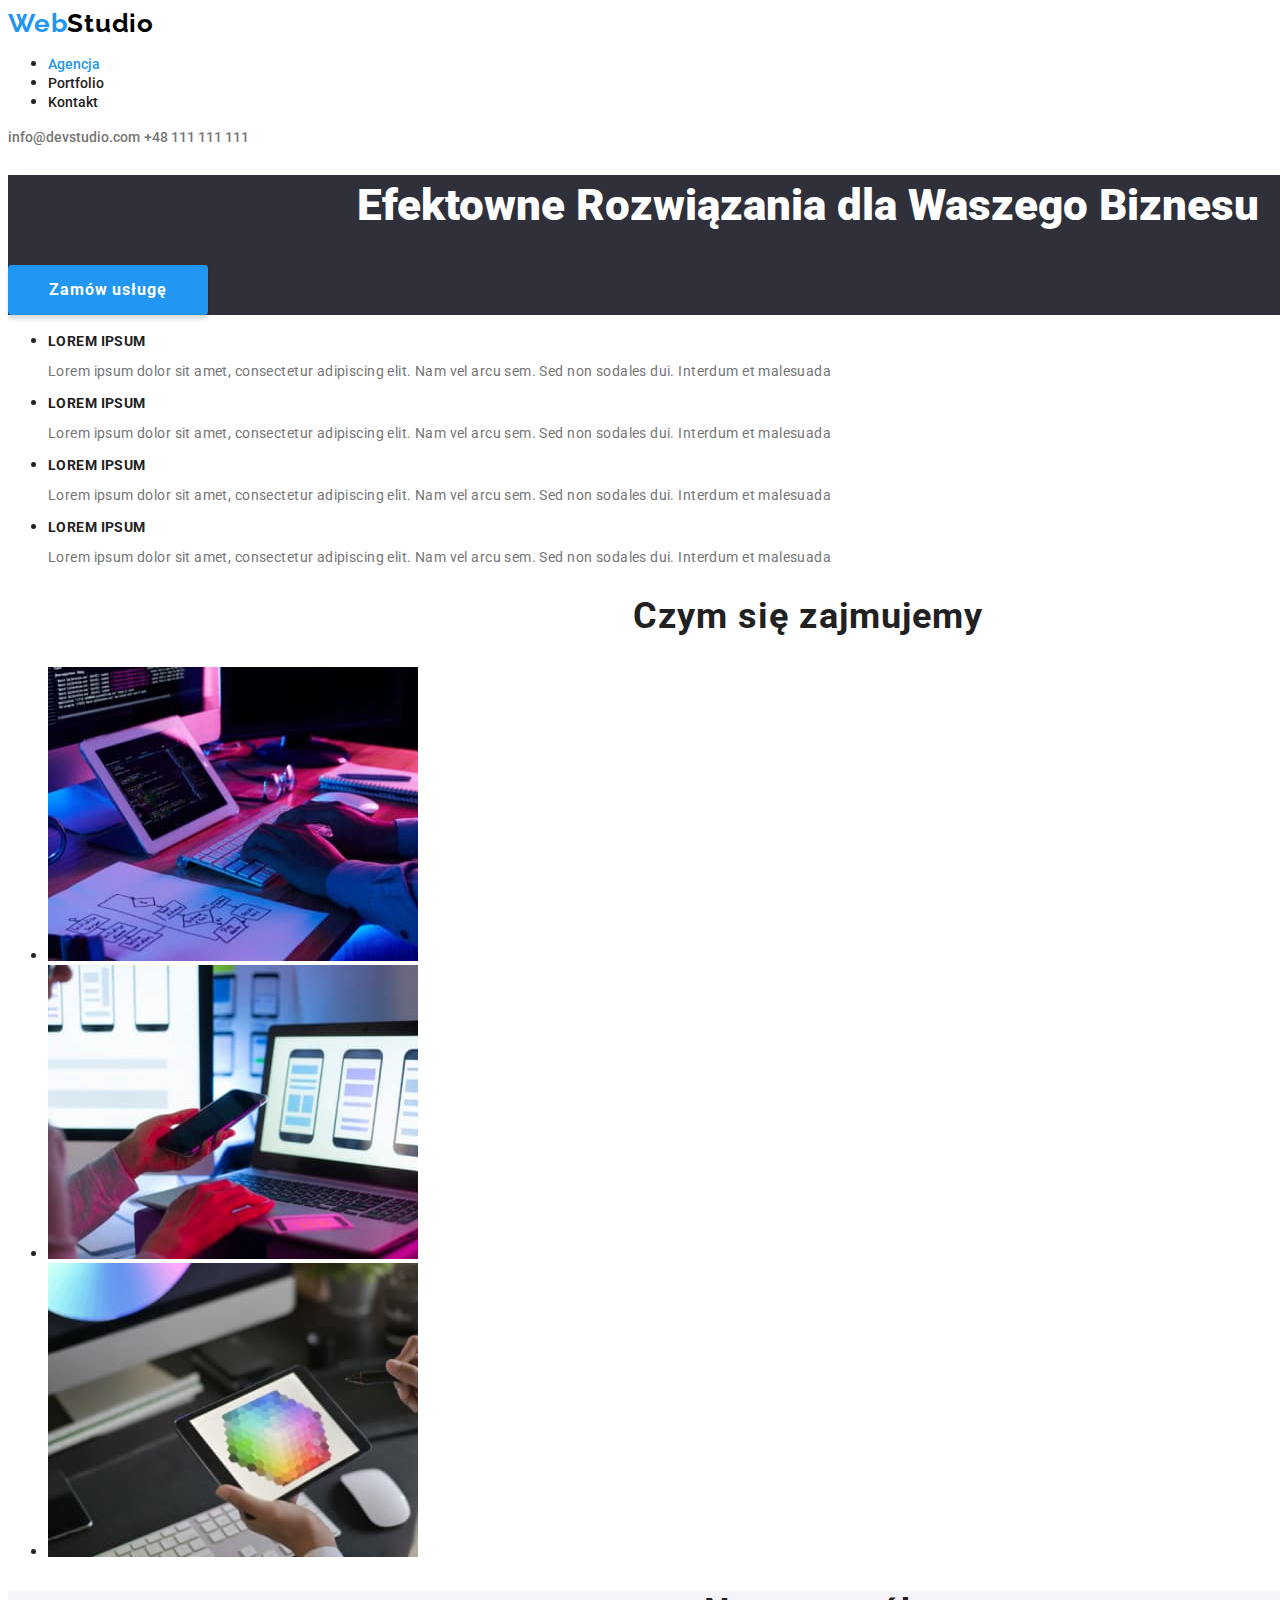
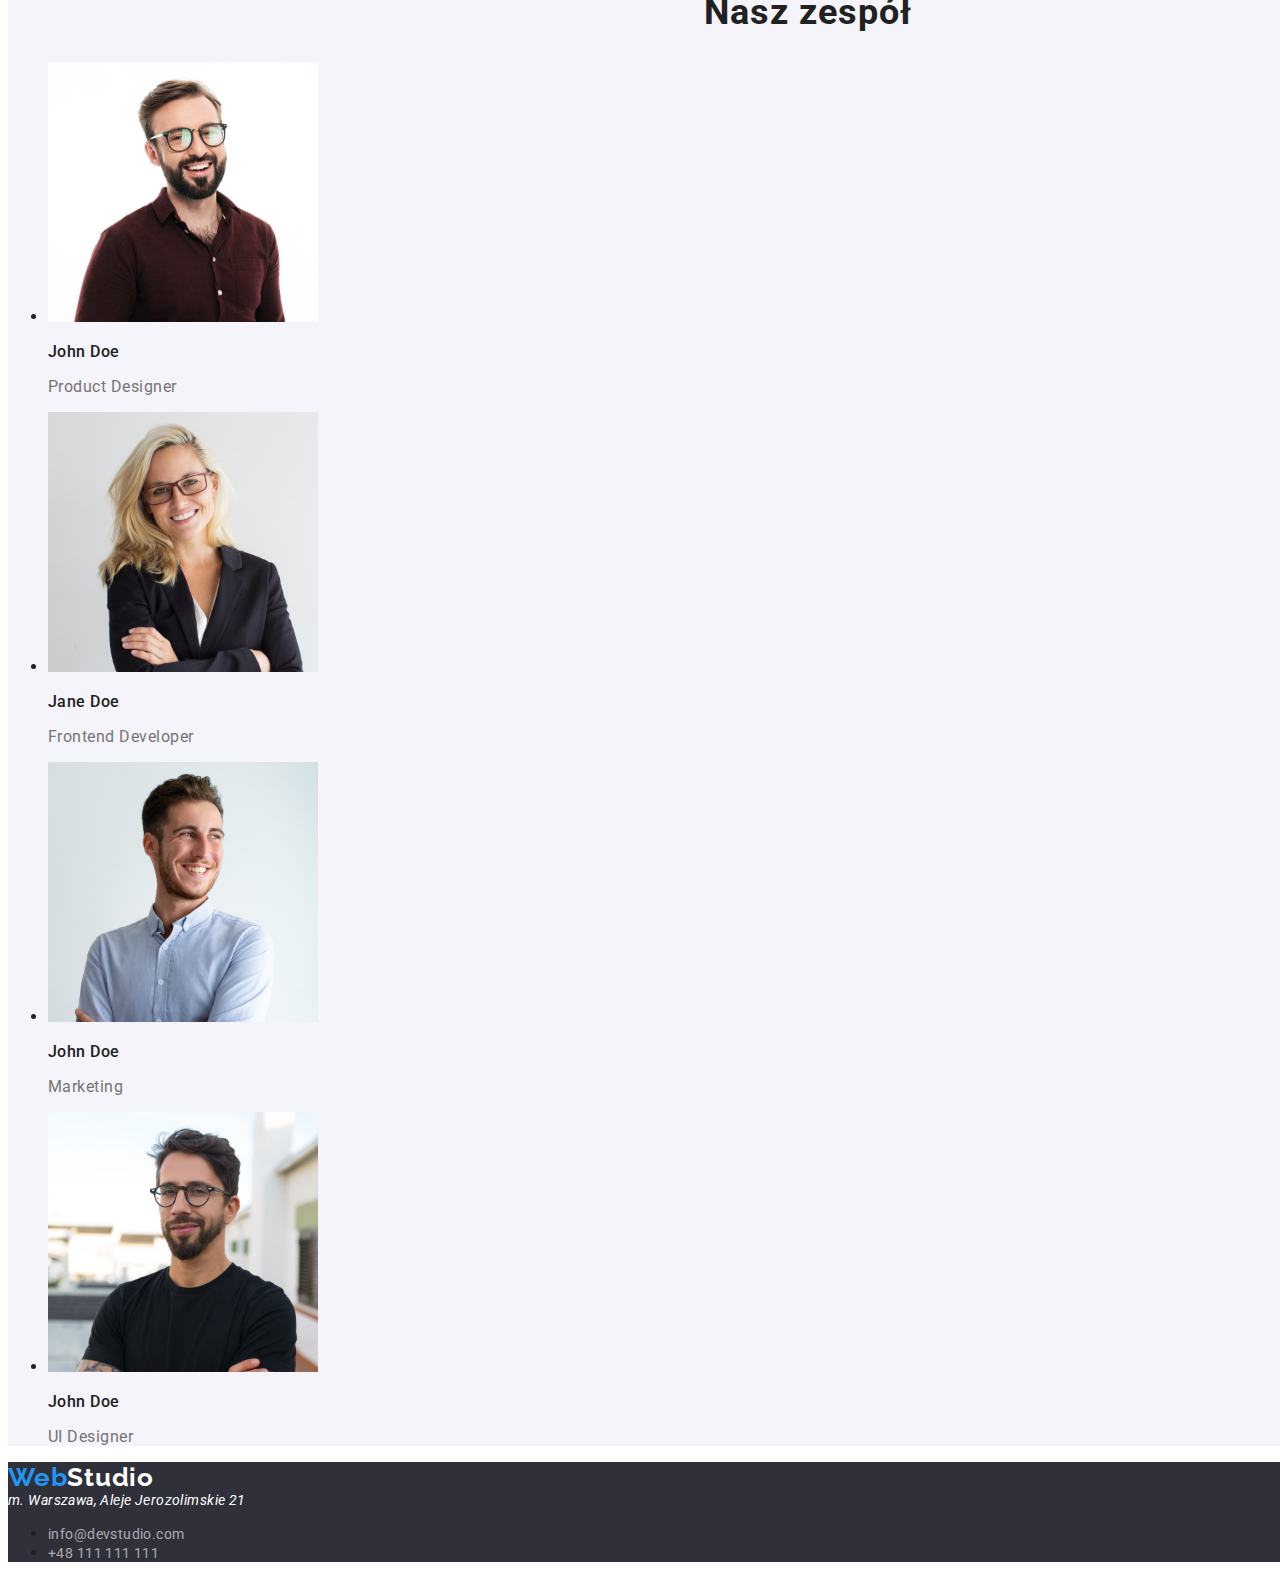
<file: index.html>
<!DOCTYPE html>
<html lang="pl">
    <head>
        <meta name="viewport" content="width=device-width, initial-scale=1.0" />
        <link href="css/styles.css" rel="stylesheet" />
        <link rel="preconnect" href="https://fonts.googleapis.com" />
        <link rel="preconnect" href="https://fonts.gstatic.com" crossorigin />
        <link
            href="https://fonts.googleapis.com/css2?family=Raleway&family=Roboto:wght@400;500;700;900&display=swap"
            rel="stylesheet" />
        <title>Studio</title>
    </head>
    <body>
        <header class="header">
            <a class="logo black" href="index.html"
                ><span class="blue-text">Web</span>Studio</a
            >
            <nav class="navigation">
                <ul>
                    <li>
                        <a class="nav-link active" href="index.html">Agencja</a>
                    </li>
                    <li>
                        <a class="nav-link" href="portfolio.html">Portfolio</a>
                    </li>
                    <li><a class="nav-link" href="#">Kontakt</a></li>
                </ul>
            </nav>
            <div class="header-address">
                <a class="header-contact" href="mailto:info@devstudio.com"
                    >info@devstudio.com</a
                >
                <a class="header-contact" href="tel:+48111111111"
                    >+48 111 111 111</a
                >
            </div>
        </header>
        <main>
            <div class="main-header">
                <h1 class="main-header-title">
                    Efektowne Rozwiązania dla Waszego Biznesu
                </h1>
                <button class="main-header-button" type="button">
                    Zamów usługę
                </button>
            </div>
            <div class="article-section">
                <ul>
                    <li>
                        <p class="main-title">LOREM IPSUM</p>
                        <p class="main-text">
                            Lorem ipsum dolor sit amet, consectetur adipiscing
                            elit. Nam vel arcu sem. Sed non sodales dui.
                            Interdum et malesuada
                        </p>
                    </li>
                    <li>
                        <p class="main-title">LOREM IPSUM</p>
                        <p class="main-text">
                            Lorem ipsum dolor sit amet, consectetur adipiscing
                            elit. Nam vel arcu sem. Sed non sodales dui.
                            Interdum et malesuada
                        </p>
                    </li>
                    <li>
                        <p class="main-title">LOREM IPSUM</p>
                        <p class="main-text">
                            Lorem ipsum dolor sit amet, consectetur adipiscing
                            elit. Nam vel arcu sem. Sed non sodales dui.
                            Interdum et malesuada
                        </p>
                    </li>
                    <li>
                        <p class="main-title">LOREM IPSUM</p>
                        <p class="main-text">
                            Lorem ipsum dolor sit amet, consectetur adipiscing
                            elit. Nam vel arcu sem. Sed non sodales dui.
                            Interdum et malesuada
                        </p>
                    </li>
                </ul>
            </div>
            <div class="about-section">
                <h2 class="section-title">Czym się zajmujemy</h2>
                <ul>
                    <li>
                        <img
                            src="images/img-1.jpg"
                            alt="Programmer is working on his desk office"
                            width="370"
                            height="294" />
                    </li>
                    <li>
                        <img
                            src="images/img-2.jpg"
                            alt="Web UI developer is working on mobile user interface"
                            width="370"
                            height="294" />
                    </li>
                    <li>
                        <img
                            src="images/img-3.jpg"
                            alt="Artist web designer is creating colour selection"
                            width="370"
                            height="294" />
                    </li>
                </ul>
            </div>
            <div class="team-section">
                <h2 class="section-title">Nasz zespół</h2>
                <ul>
                    <li>
                        <img
                            src="images/staff-img-1.jpg"
                            alt="Image of John Doe Product Designer"
                            width="270"
                            height="260" />
                        <p class="team-title">John Doe</p>
                        <p class="team-description">Product Designer</p>
                    </li>
                    <li>
                        <img
                            src="images/staff-img-2.jpg"
                            alt="Image of Jane Doe Frontend Developer"
                            width="270"
                            height="260" />
                        <p class="team-title">Jane Doe</p>
                        <p class="team-description">Frontend Developer</p>
                    </li>
                    <li>
                        <img
                            src="images/staff-img-3.jpg"
                            alt="Image of John Doe Marketing"
                            width="270"
                            height="260" />
                        <p class="team-title">John Doe</p>
                        <p class="team-description">Marketing</p>
                    </li>
                    <li>
                        <img
                            src="images/staff-img-4.jpg"
                            alt="Image of John Doe UI designer"
                            width="270"
                            height="260" />
                        <p class="team-title">John Doe</p>
                        <p class="team-description">UI Designer</p>
                    </li>
                </ul>
            </div>
        </main>
        <footer class="footer">
            <a href="index.html" class="logo white"
                ><span class="blue-text">Web</span>Studio</a
            >
            <address class="footer-address">
                m. Warszawa, Aleje Jerozolimskie 21
            </address>
            <ul>
                <li>
                    <a class="footer-contact" href="mailto:info@devstudio.com"
                        >info@devstudio.com</a
                    >
                </li>
                <li>
                    <a class="footer-contact" href="tel:+48111111111"
                        >+48 111 111 111</a
                    >
                </li>
            </ul>
        </footer>
    </body>
</html>
</file>
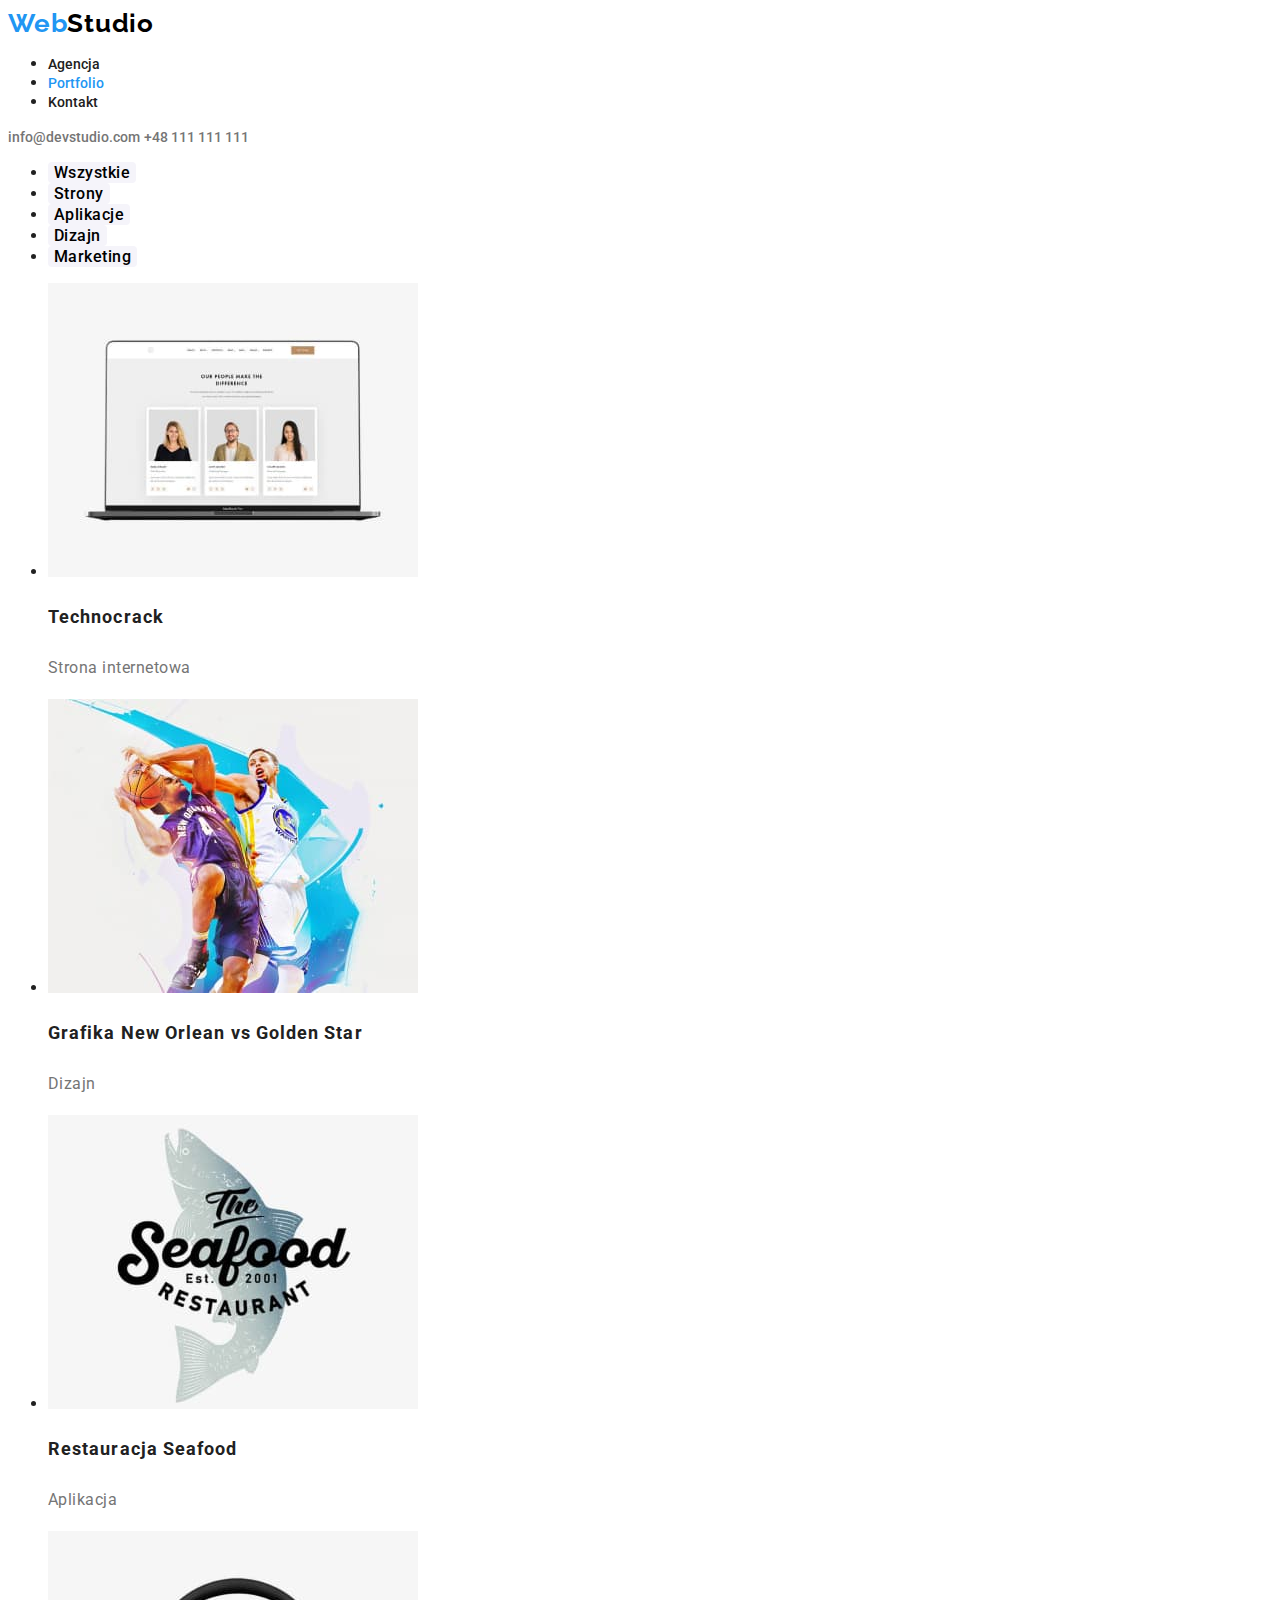
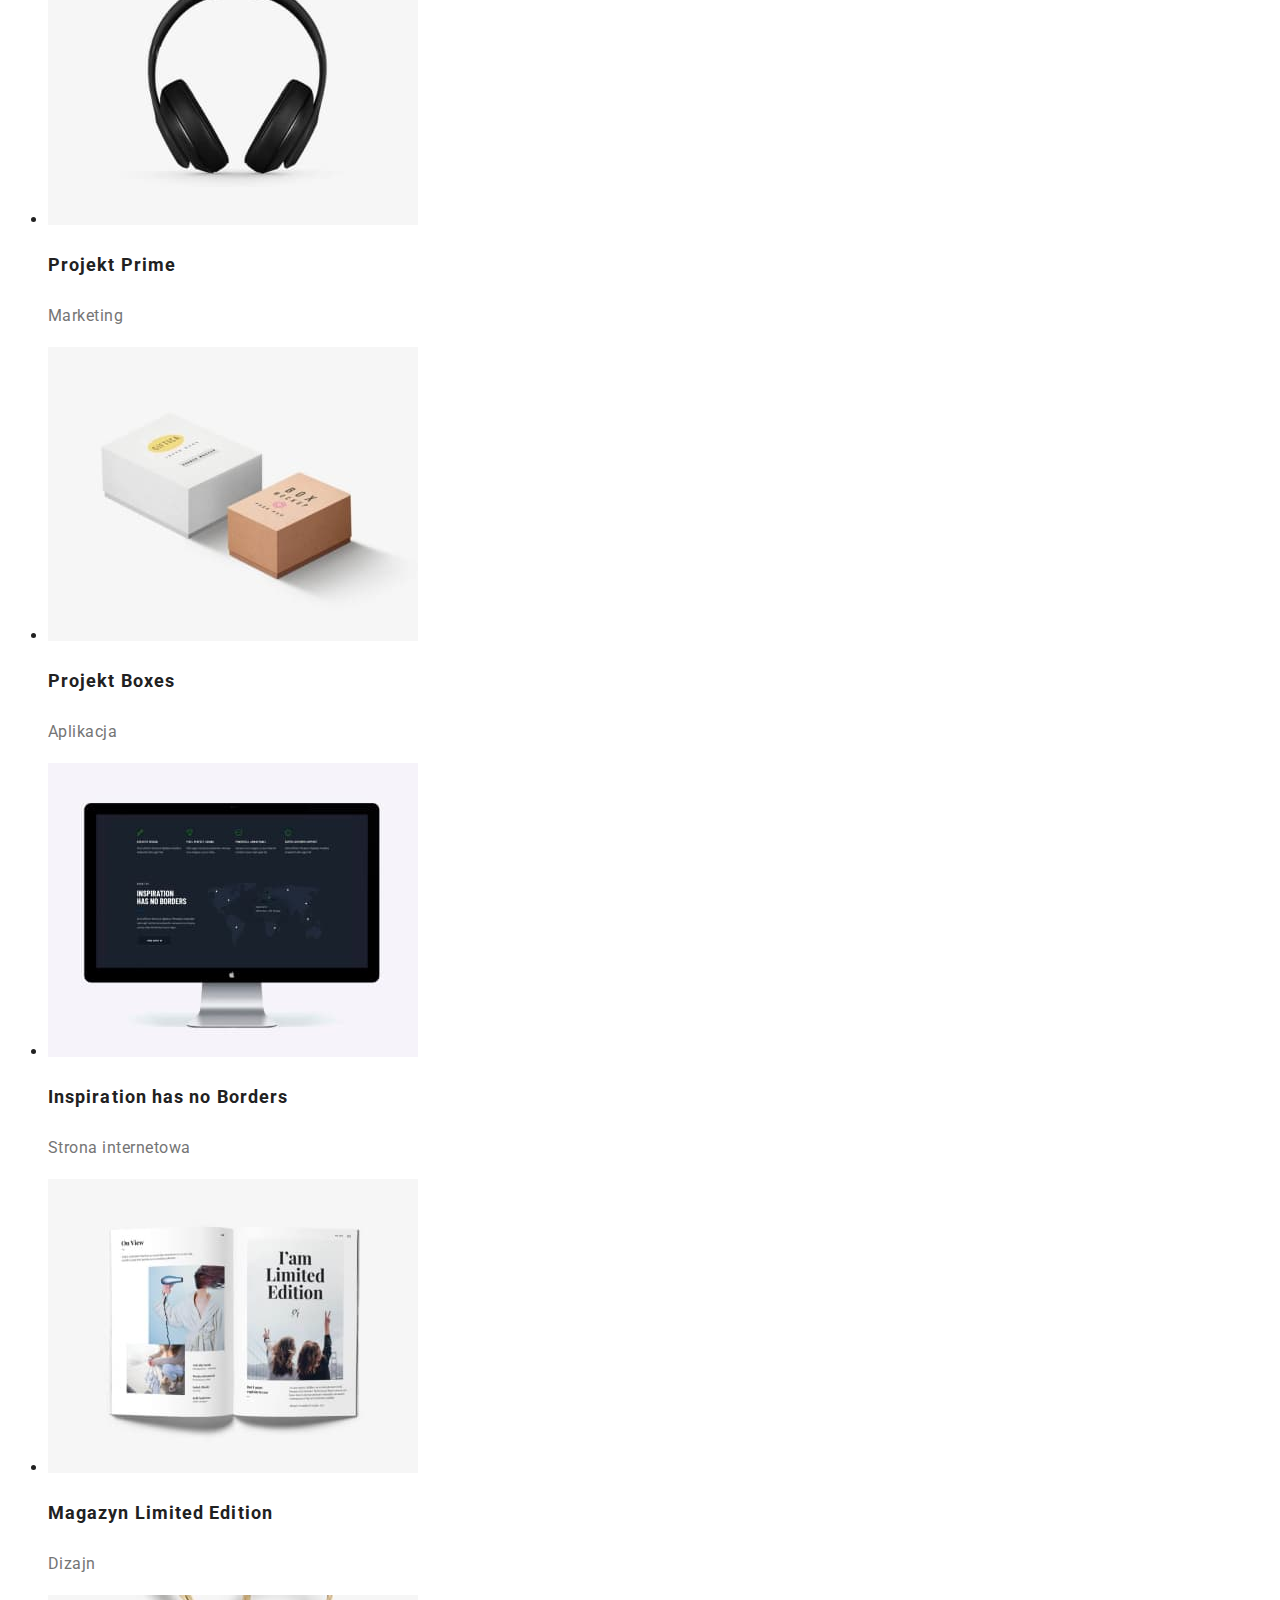
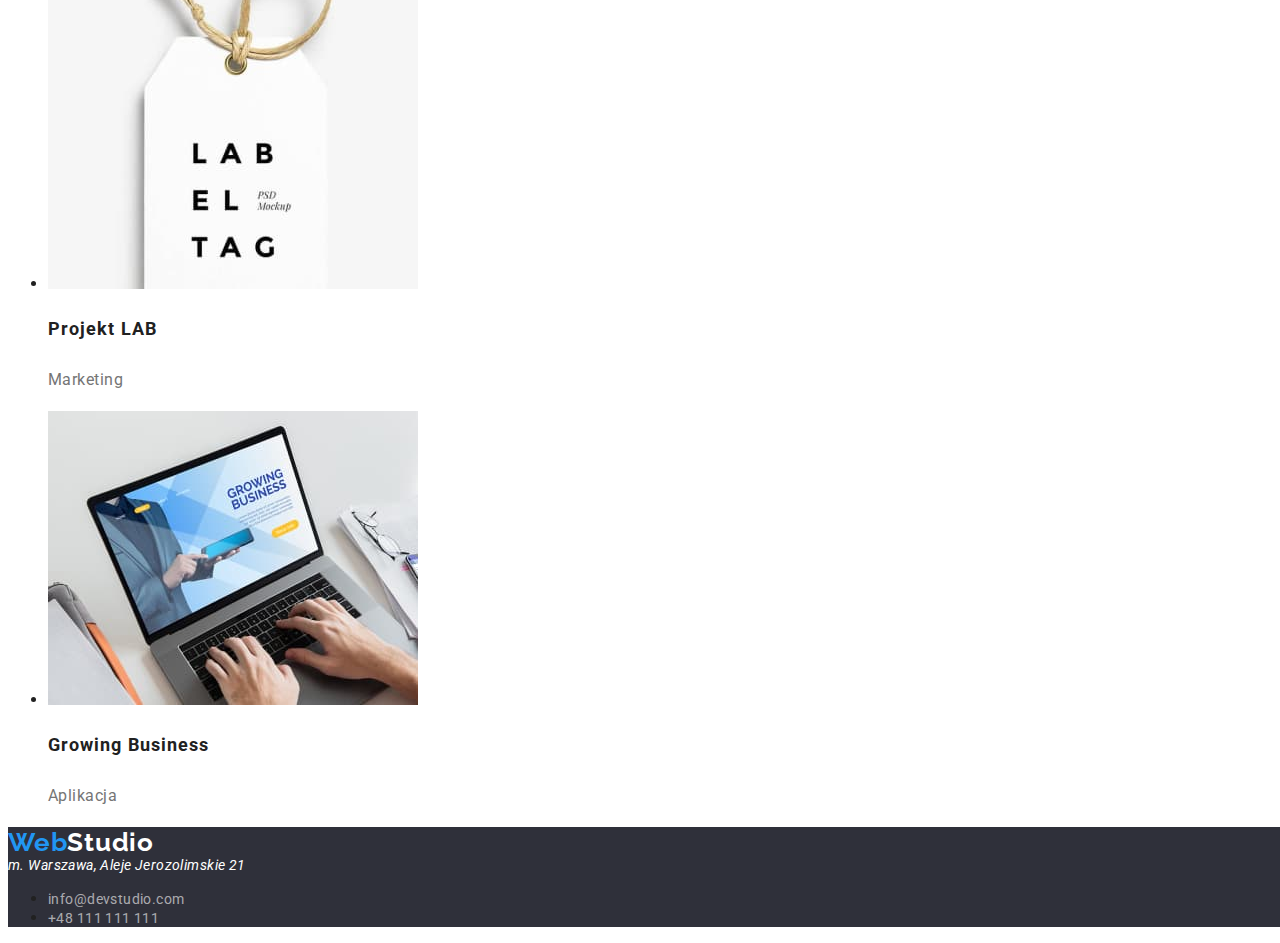
<file: portfolio.html>
<!DOCTYPE html>
<html lang="pl">
    <head>
        <meta name="viewport" content="width=device-width, initial-scale=1.0" />
        <link href="css/styles.css" rel="stylesheet" />
        <link rel="preconnect" href="https://fonts.googleapis.com" />
        <link rel="preconnect" href="https://fonts.gstatic.com" crossorigin />
        <link
            href="https://fonts.googleapis.com/css2?family=Raleway&family=Roboto:wght@400;500;700;900&display=swap"
            rel="stylesheet" />
        <title>Portfolio</title>
    </head>
    <body>
        <header class="header">
            <a href="index.html" class="logo black"
                ><span class="blue-text">Web</span>Studio</a
            >
            <nav class="navigation">
                <ul>
                    <li>
                        <a class="nav-link" href="index.html">Agencja</a>
                    </li>
                    <li>
                        <a class="nav-link active" href="portfolio.html"
                            >Portfolio</a
                        >
                    </li>
                    <li><a class="nav-link" href="#">Kontakt</a></li>
                </ul>
            </nav>
            <div class="header-address">
                <a class="header-contact" href="mailto:info@devstudio.com"
                    >info@devstudio.com</a
                >
                <a class="header-contact" href="tel:+48111111111"
                    >+48 111 111 111</a
                >
            </div>
        </header>
        <main>
            <div class="filter">
                <ul>
                    <li>
                        <button class="filter-button" type="button">
                            Wszystkie
                        </button>
                    </li>
                    <li>
                        <button class="filter-button" type="button">
                            Strony
                        </button>
                    </li>
                    <li>
                        <button class="filter-button" type="button">
                            Aplikacje
                        </button>
                    </li>
                    <li>
                        <button class="filter-button" type="button">
                            Dizajn
                        </button>
                    </li>
                    <li>
                        <button class="filter-button" type="button">
                            Marketing
                        </button>
                    </li>
                </ul>
            </div>
            <div class="portfolio-section">
                <ul>
                    <li>
                        <img
                            src="images/portfolio-img-1.jpg"
                            alt="Technocrack"
                            width="370"
                            height="294" />
                        <p class="portfolio-title">Technocrack</p>
                        <p class="portfolio-description">Strona internetowa</p>
                    </li>
                    <li>
                        <img
                            src="images/portfolio-img-2.jpg"
                            alt="Grafika New Orlean vs Golden Star"
                            width="370"
                            height="294" />
                        <p class="portfolio-title">
                            Grafika New Orlean vs Golden Star
                        </p>
                        <p class="portfolio-description">Dizajn</p>
                    </li>
                    <li>
                        <img
                            src="images/portfolio-img-3.jpg"
                            alt="Restauracja Seafood"
                            width="370"
                            height="294" />
                        <p class="portfolio-title">Restauracja Seafood</p>
                        <p class="portfolio-description">Aplikacja</p>
                    </li>
                    <li>
                        <img
                            src="images/portfolio-img-4.jpg"
                            alt="Projekt Prime"
                            width="370"
                            height="294" />
                        <p class="portfolio-title">Projekt Prime</p>
                        <p class="portfolio-description">Marketing</p>
                    </li>
                    <li>
                        <img
                            src="images/portfolio-img-5.jpg"
                            alt="Projekt Boxes"
                            width="370"
                            height="294" />
                        <p class="portfolio-title">Projekt Boxes</p>
                        <p class="portfolio-description">Aplikacja</p>
                    </li>
                    <li>
                        <img
                            src="images/portfolio-img-6.jpg"
                            alt="Inspiration has no Borders"
                            width="370"
                            height="294" />
                        <p class="portfolio-title">
                            Inspiration has no Borders
                        </p>
                        <p class="portfolio-description">Strona internetowa</p>
                    </li>
                    <li>
                        <img
                            src="images/portfolio-img-7.jpg"
                            alt="Magazyn Limited Edition"
                            width="370"
                            height="294" />
                        <p class="portfolio-title">Magazyn Limited Edition</p>
                        <p class="portfolio-description">Dizajn</p>
                    </li>
                    <li>
                        <img
                            src="images/portfolio-img-8.jpg"
                            alt="Projekt LAB"
                            width="370"
                            height="294" />
                        <p class="portfolio-title">Projekt LAB</p>
                        <p class="portfolio-description">Marketing</p>
                    </li>
                    <li>
                        <img
                            src="images/portfolio-img-9.jpg"
                            alt="Growing Business"
                            width="370"
                            height="294" />
                        <p class="portfolio-title">Growing Business</p>
                        <p class="portfolio-description">Aplikacja</p>
                    </li>
                </ul>
            </div>
        </main>
        <footer class="footer">
            <a href="index.html" class="logo white"
                ><span class="blue-text">Web</span>Studio</a
            >
            <address class="footer-address">
                m. Warszawa, Aleje Jerozolimskie 21
            </address>
            <ul>
                <li>
                    <a class="footer-contact" href="mailto:info@devstudio.com"
                        >info@devstudio.com</a
                    >
                </li>
                <li>
                    <a class="footer-contact" href="tel:+48111111111"
                        >+48 111 111 111</a
                    >
                </li>
            </ul>
        </footer>
    </body>
</html>
</file>
<file: css/styles.css>
/*===== GLOBAL ===== */
:root {
    --body-background-color: #ffffff;
    --dark-text-color: #212121;
    --bright-text-color: #757575;
    --blue-text-color: #2196f3;
    --footer-background-color: #2f303a;
    --button-primary-color: #2196f3;
    --button-secondary-color: #f5f4fa;
}

body {
    color: var(--dark-text-color, #212121);
    background-color: var(--body-background-color, #ffffff);
    font-family: "Roboto", sans-serif;
    width: 1600px;
}

.logo {
    font-family: "Raleway";
    font-weight: 700;
    font-size: 26px;
    line-height: 1, 192;
    letter-spacing: 0.03em;
    text-decoration: none;
}

.blue-text {
    color: var(--blue-text-color);
}

/*===== END GLOBAL ===== */

/*===== HEADER/NAVIGATION ===== */

.black {
    color: black;
}

.nav-link {
    color: #212121;
    font-weight: 500;
    font-size: 14px;
    line-height: 1, 142;
    text-decoration: none;
}

.active {
    color: var(--blue-text-color);
}

.header-contact {
    color: var(--bright-text-color);
    font-weight: 500;
    font-size: 14px;
    line-height: 1, 142;
    text-decoration: none;
}

.nav-link:hover,
.nav-link:focus,
.header-contact:hover,
.header-contact:focus {
    color: var(--blue-text-color);
}

/* ===== END HEADER ===== */

/* ===== MAIN ===== */

.main-header {
    background-color: #2f303a;
}

.main-header-title {
    font-weight: 900;
    font-size: 44px;
    line-height: 60px;
    text-align: center;
    color: #ffffff;
}

.main-header-button {
    background-color: var(--button-primary-color);
    color: #ffffff;
    cursor: pointer;
    width: 200px;
    height: 50px;
    box-shadow: 0px 4px 4px rgba(0, 0, 0, 0.15);
    border-radius: 4px;
    font-family: "Roboto";
    font-weight: 700;
    font-size: 16px;
    line-height: 1, 875;
    letter-spacing: 0.06em;
    border: none;
}

.main-title {
    font-weight: 700;
    font-size: 14px;
    line-height: 1, 142;
    letter-spacing: 0.03em;
    text-transform: uppercase;
}

.main-text {
    font-size: 14px;
    line-height: 1, 714;
    letter-spacing: 0.03em;
    color: var(--bright-text-color);
}

.section-title {
    font-weight: 700;
    font-size: 36px;
    line-height: 1, 166;
    text-align: center;
    letter-spacing: 0.03em;
    color: var(--dark-text-color);
}

.team-section {
    background: #f5f4fa;
}

.team-title {
    font-weight: 500;
    font-size: 16px;
    line-height: 1, 1875;
    letter-spacing: 0.03em;
    color: var(--dark-text-color);
}

.team-description {
    font-size: 16px;
    line-height: 1, 1875;
    letter-spacing: 0.03em;
    color: var(--bright-text-color);
}

.portfolio-title {
    font-weight: 700;
    font-size: 18px;
    line-height: 36px;
    letter-spacing: 0.06em;
}

.portfolio-description {
    font-size: 16px;
    line-height: 30px;
    letter-spacing: 0.03em;
    color: var(--bright-text-color);
}

.filter-button {
    cursor: pointer;
    background: var(--button-secondary-color);
    border-radius: 4px;
    font-family: "Roboto";
    font-weight: 500;
    font-size: 16px;
    line-height: 1, 625;
    letter-spacing: 0.03em;
    border: none;
}

.filter-button:hover,
.filter-button:focus {
    color: #ffffff;
    background-color: var(--button-primary-color);
}
/* ===== END MAIN ===== */

/* ===== FOOTER ===== */

.white {
    color: #ffffff;
}

.footer {
    background: var(--footer-background-color);
}

.footer-address {
    font-size: 14px;
    line-height: 1, 714;
    letter-spacing: 0.03em;
    color: #ffffff;
}

.footer-contact {
    font-size: 14px;
    line-height: 1, 714;
    letter-spacing: 0.03em;
    text-decoration: none;
    color: rgba(255, 255, 255, 0.6);
}

.footer-contact:hover,
.footer-contact:focus {
    color: var(--blue-text-color);
}
/* ===== END FOOTER ===== */
</file>
